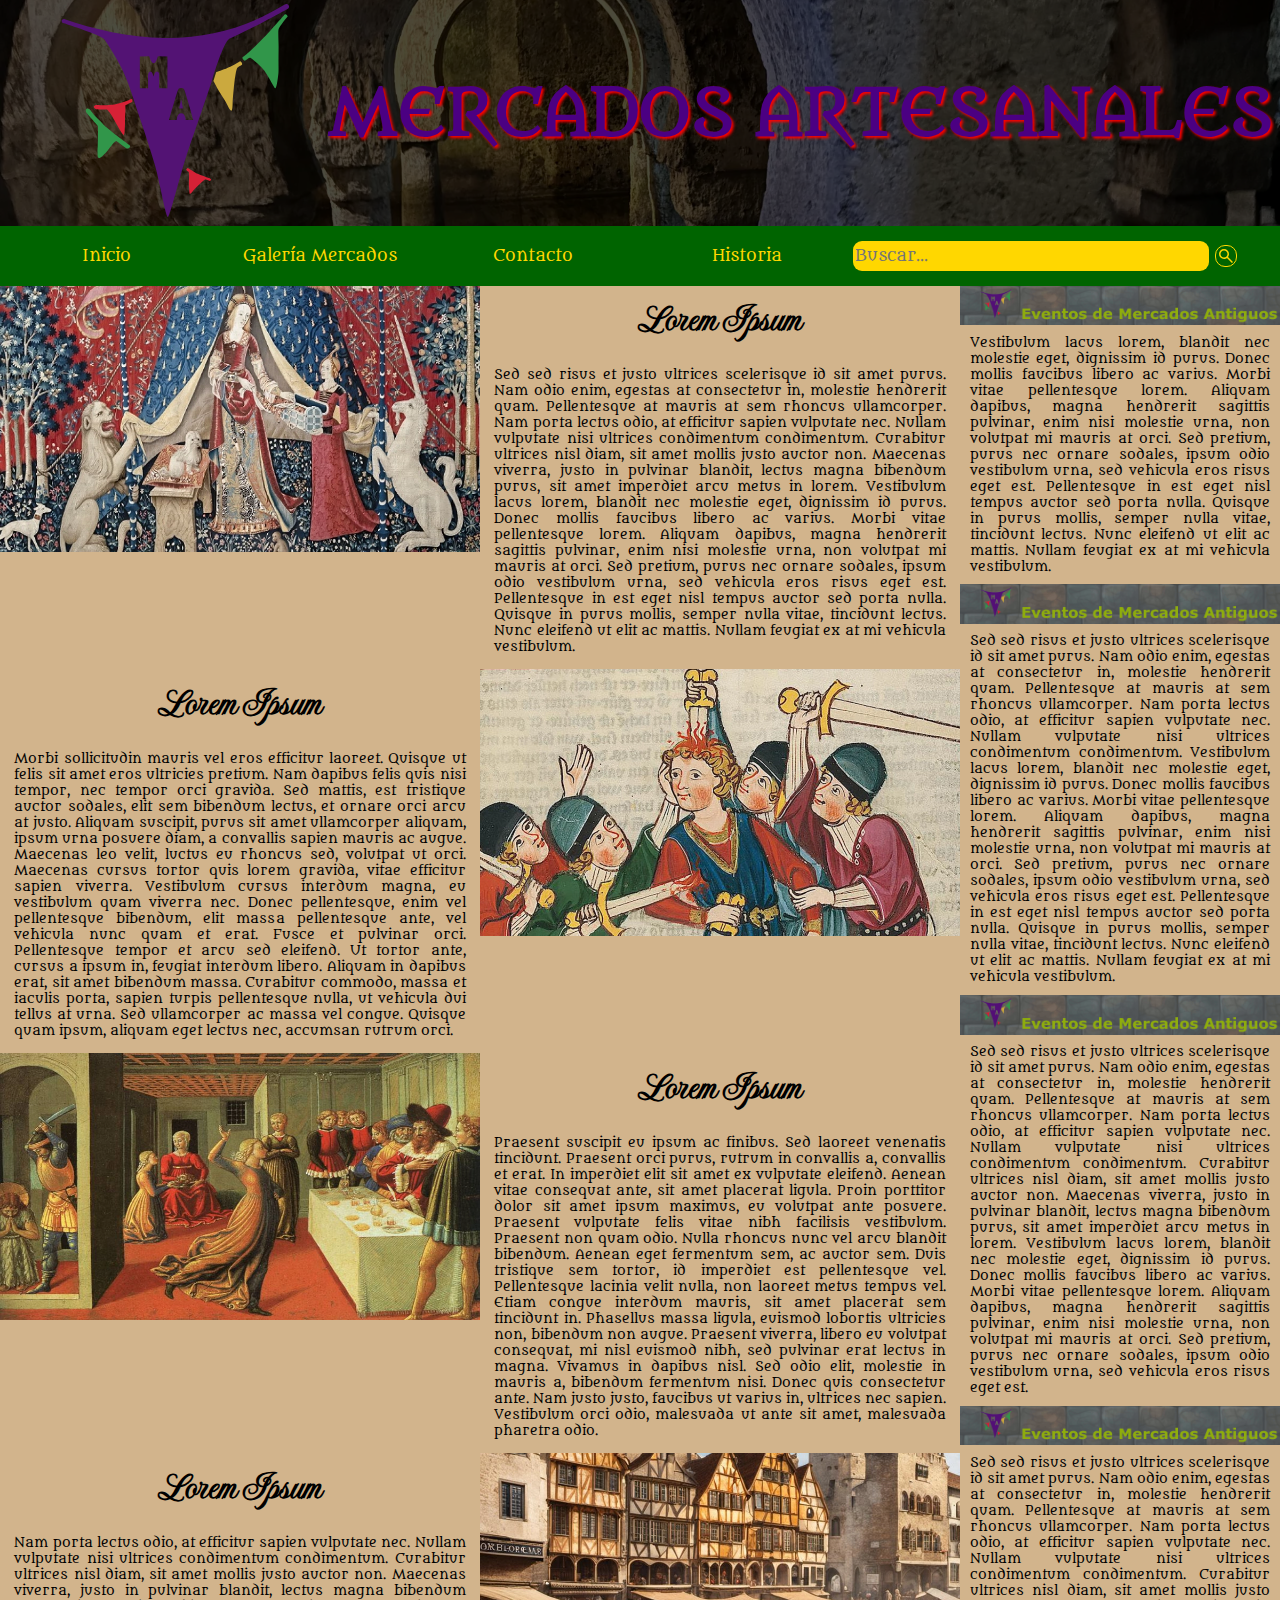
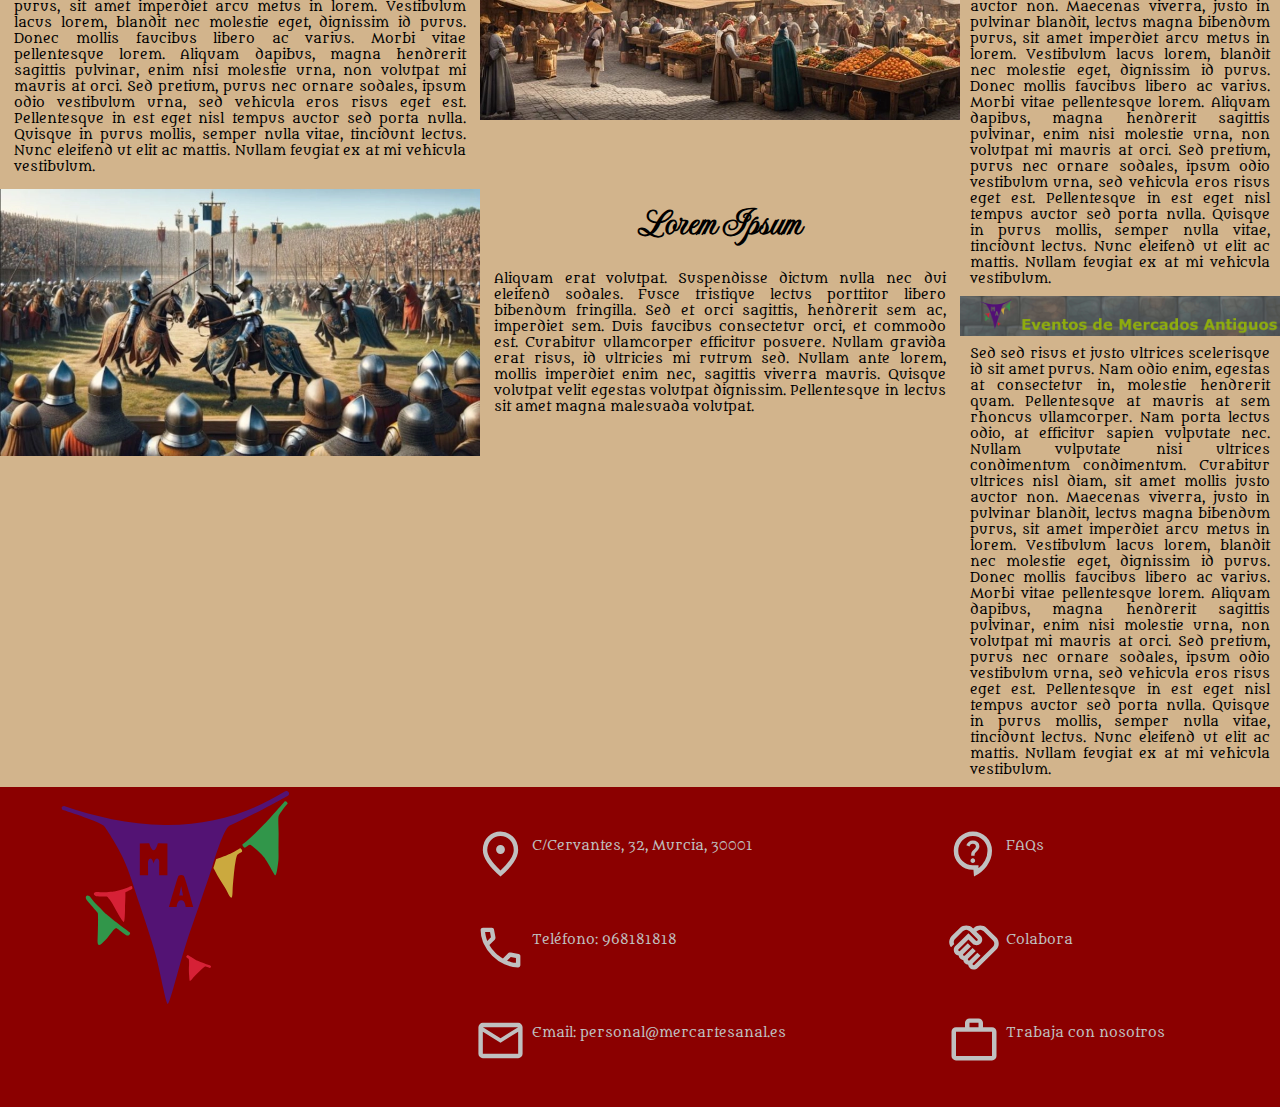
<file: index.html>
<!DOCTYPE html>
<html lang="es">
<head>
    <meta charset="UTF-8">
    <title>Mercados Artesanales</title>
    <!-- Se relacionan los archivos necesarios para el framework, para el estilo general de la página y las dos fuentes externas que se usarán. -->
    <link rel="stylesheet" href="estilo/framework.css">
    <link rel="stylesheet" href="estilo/custom.css">
<link href="https://fonts.googleapis.com/css2?family=MedievalSharp&family=Metamorphous&family=Trocchi&display=swap" rel="stylesheet">
<link href="https://fonts.googleapis.com/css2?family=Imperial+Script&family=MedievalSharp&family=Metamorphous&family=Trocchi&family=UnifrakturMaguntia&display=swap" rel="stylesheet">

</head>
<body>
    <div class="wrapper"> 
    <!-- Header. Común para todas las páginas. Contiene el logo de la empresa y un título. -->
        <header class="row">
            <div class="col-12 fondoHeader contFlex contAlinCentro">
                <img class="col-3" src="imagenes/mercadosvg1.svg" alt="logo-mercado">
                <h1 class="col-9 titulo">MERCADOS ARTESANALES</h1>
            </div>
        </header>
    <!-- Nav. Común para todas las páginas. Tiene los input que nos llevan a las demás secciones. Además tiene un búscador para poder añadir la funcionalidad en el futuro. -->
        <nav class="row">
            <form action="index.html">
                <input class="col-2 botonNav" type="submit" value="Inicio">
            </form>
            <form action="mercados.html">
                <input class="col-2 botonNav" type="submit" value="Galería Mercados">
            </form>
            <form action="contacto.html">
                <input class="col-2 botonNav" type="submit" value="Contacto">
            </form>
            <form action="historia.html">
                <input class="col-2 botonNav" type="submit" value="Historia">
            </form>
            <div class="col-4 botonNav">
                <form class="altura100" action="" method="GET">
                    <div class="col-10 contFlex contAlinCentro altura100">
                        <input class="col-12 botonNav inpText" type="text" name="busqueda" placeholder="Buscar..." >
                    </div>
                    <button class="col-2 botonNav contFlex contAlinCentro" type="submit"><img class="btnBus" src="imagenes/search_16dp_FFD700_FILL0_wght400_GRAD0_opsz20.svg" alt="logo_lupa"></button>
                </form>
            </div>
        </nav>
     <!-- Main. Es un row en el que introduciremos el contenido principal de la web. Tiene una parte section que será el contenido más centrado y otra parte aside para contenido en el lateral-->
        <main class="row">
            <section class="col-9">
    <!-- Los elementos article contienen a su vez los elementos visibles de la web, sirven para agruparlos y diferenciarlos de los demás según el contenido.--> 
                <article class="row">
                    <img class="col-6" src="imagenes/principal/arte-medieval-wide_webp.webp" alt="img_mitologia">
                    <div class="col-6">
                        <p class="subtitulo">Lorem Ipsum</p>
                        <p>Sed sed risus et justo ultrices scelerisque id sit amet purus. Nam odio enim, egestas at consectetur in, molestie hendrerit quam. Pellentesque at mauris at sem rhoncus ullamcorper. Nam porta lectus odio, at efficitur sapien vulputate nec. Nullam vulputate nisi ultrices condimentum condimentum. Curabitur ultrices nisl diam, sit amet mollis justo auctor non. Maecenas viverra, justo in pulvinar blandit, lectus magna bibendum purus, sit amet imperdiet arcu metus in lorem. Vestibulum lacus lorem, blandit nec molestie eget, dignissim id purus. Donec mollis faucibus libero ac varius. Morbi vitae pellentesque lorem. Aliquam dapibus, magna hendrerit sagittis pulvinar, enim nisi molestie urna, non volutpat mi mauris at orci. Sed pretium, purus nec ornare sodales, ipsum odio vestibulum urna, sed vehicula eros risus eget est. Pellentesque in est eget nisl tempus auctor sed porta nulla. Quisque in purus mollis, semper nulla vitae, tincidunt lectus. Nunc eleifend ut elit ac mattis. Nullam feugiat ex at mi vehicula vestibulum.</p>
                    </div>
                </article>
                <article class="row">
                    <div class="col-6">
                        <p class="subtitulo">Lorem Ipsum</p>
                        <p>Morbi sollicitudin mauris vel eros efficitur laoreet. Quisque ut felis sit amet eros ultricies pretium. Nam dapibus felis quis nisi tempor, nec tempor orci gravida. Sed mattis, est tristique auctor sodales, elit sem bibendum lectus, et ornare orci arcu at justo. Aliquam suscipit, purus sit amet ullamcorper aliquam, ipsum urna posuere diam, a convallis sapien mauris ac augue. Maecenas leo velit, luctus eu rhoncus sed, volutpat ut orci. Maecenas cursus tortor quis lorem gravida, vitae efficitur sapien viverra. Vestibulum cursus interdum magna, eu vestibulum quam viverra nec. Donec pellentesque, enim vel pellentesque bibendum, elit massa pellentesque ante, vel vehicula nunc quam et erat. Fusce et pulvinar orci. Pellentesque tempor et arcu sed eleifend. Ut tortor ante, cursus a ipsum in, feugiat interdum libero. Aliquam in dapibus erat, sit amet bibendum massa. Curabitur commodo, massa et iaculis porta, sapien turpis pellentesque nulla, ut vehicula dui tellus at urna. Sed ullamcorper ac massa vel congue. Quisque quam ipsum, aliquam eget lectus nec, accumsan rutrum orci.</p>
                    </div>
                    <img src="imagenes/principal/cnne-1513840-arte-medieval.webp" alt="img_traicion" class="col-6">
                </article>
                <article class="row">
                    <img class="col-6" src="imagenes/principal/estudios medievales.webp" alt="img_medievo">
                    <div class="col-6">
                        <p class="subtitulo">Lorem Ipsum</p>
                        <p>Praesent suscipit eu ipsum ac finibus. Sed laoreet venenatis tincidunt. Praesent orci purus, rutrum in convallis a, convallis et erat. In imperdiet elit sit amet ex vulputate eleifend. Aenean vitae consequat ante, sit amet placerat ligula. Proin porttitor dolor sit amet ipsum maximus, eu volutpat ante posuere. Praesent vulputate felis vitae nibh facilisis vestibulum. Praesent non quam odio. Nulla rhoncus nunc vel arcu blandit bibendum. Aenean eget fermentum sem, ac auctor sem. Duis tristique sem tortor, id imperdiet est pellentesque vel. Pellentesque lacinia velit nulla, non laoreet metus tempus vel. Etiam congue interdum mauris, sit amet placerat sem tincidunt in.

                        Phasellus massa ligula, euismod lobortis ultricies non, bibendum non augue. Praesent viverra, libero eu volutpat consequat, mi nisl euismod nibh, sed pulvinar erat lectus in magna. Vivamus in dapibus nisl. Sed odio elit, molestie in mauris a, bibendum fermentum nisi. Donec quis consectetur ante. Nam justo justo, faucibus ut varius in, ultrices nec sapien. Vestibulum orci odio, malesuada ut ante sit amet, malesuada pharetra odio.</p>
                    </div>
                </article>
                <article class="row">
                    <div class="col-6">
                        <p class="subtitulo">Lorem Ipsum</p>
                        <p> Nam porta lectus odio, at efficitur sapien vulputate nec. Nullam vulputate nisi ultrices condimentum condimentum. Curabitur ultrices nisl diam, sit amet mollis justo auctor non. Maecenas viverra, justo in pulvinar blandit, lectus magna bibendum purus, sit amet imperdiet arcu metus in lorem. Vestibulum lacus lorem, blandit nec molestie eget, dignissim id purus. Donec mollis faucibus libero ac varius. Morbi vitae pellentesque lorem. Aliquam dapibus, magna hendrerit sagittis pulvinar, enim nisi molestie urna, non volutpat mi mauris at orci. Sed pretium, purus nec ornare sodales, ipsum odio vestibulum urna, sed vehicula eros risus eget est. Pellentesque in est eget nisl tempus auctor sed porta nulla. Quisque in purus mollis, semper nulla vitae, tincidunt lectus. Nunc eleifend ut elit ac mattis. Nullam feugiat ex at mi vehicula vestibulum.</p>
                    </div>
                    <img src="imagenes/principal/medieval-market-squares.webp" alt="img_mercado1" class="col-6">
                </article>
                <article class="row">
                    <img class="col-6" src="imagenes/principal/torneos-medievales-1-768x434.webp" alt="img_justa">
                    <div class="col-6">
                        <p class="subtitulo">Lorem Ipsum</p>
                        <p>Aliquam erat volutpat. Suspendisse dictum nulla nec dui eleifend sodales. Fusce tristique lectus porttitor libero bibendum fringilla. Sed et orci sagittis, hendrerit sem ac, imperdiet sem. Duis faucibus consectetur orci, et commodo est. Curabitur ullamcorper efficitur posuere. Nullam gravida erat risus, id ultricies mi rutrum sed. Nullam ante lorem, mollis imperdiet enim nec, sagittis viverra mauris. Quisque volutpat velit egestas volutpat dignissim. Pellentesque in lectus sit amet magna malesuada volutpat.
                        </p>
                    </div>
                </article>
                

            </section>
    <!-- Aside es el contenido lateral, donde junto al contenido extra colocaremos publicidad. -->
            <aside class="col-3 ">
                <div class="row">
                    <img src="imagenes/banner.gif" alt="banner_publi" class="col-12">
                </div>
                <div class="row">
                    <p> Vestibulum lacus lorem, blandit nec molestie eget, dignissim id purus. Donec mollis faucibus libero ac varius. Morbi vitae pellentesque lorem. Aliquam dapibus, magna hendrerit sagittis pulvinar, enim nisi molestie urna, non volutpat mi mauris at orci. Sed pretium, purus nec ornare sodales, ipsum odio vestibulum urna, sed vehicula eros risus eget est. Pellentesque in est eget nisl tempus auctor sed porta nulla. Quisque in purus mollis, semper nulla vitae, tincidunt lectus. Nunc eleifend ut elit ac mattis. Nullam feugiat ex at mi vehicula vestibulum.</p>
                </div>
                
                <div class="row">
                    <img src="imagenes/banner.gif" alt="banner_publi" class="col-12">
                </div>
                <div class="row">
                    <p>Sed sed risus et justo ultrices scelerisque id sit amet purus. Nam odio enim, egestas at consectetur in, molestie hendrerit quam. Pellentesque at mauris at sem rhoncus ullamcorper. Nam porta lectus odio, at efficitur sapien vulputate nec. Nullam vulputate nisi ultrices condimentum condimentum.  Vestibulum lacus lorem, blandit nec molestie eget, dignissim id purus. Donec mollis faucibus libero ac varius. Morbi vitae pellentesque lorem. Aliquam dapibus, magna hendrerit sagittis pulvinar, enim nisi molestie urna, non volutpat mi mauris at orci. Sed pretium, purus nec ornare sodales, ipsum odio vestibulum urna, sed vehicula eros risus eget est. Pellentesque in est eget nisl tempus auctor sed porta nulla. Quisque in purus mollis, semper nulla vitae, tincidunt lectus. Nunc eleifend ut elit ac mattis. Nullam feugiat ex at mi vehicula vestibulum.</p>
                </div>
                <div class="row">
                    <img src="imagenes/banner.gif" alt="banner_publi" class="col-12">
                </div>
                <div class="row">
                    <p>Sed sed risus et justo ultrices scelerisque id sit amet purus. Nam odio enim, egestas at consectetur in, molestie hendrerit quam. Pellentesque at mauris at sem rhoncus ullamcorper. Nam porta lectus odio, at efficitur sapien vulputate nec. Nullam vulputate nisi ultrices condimentum condimentum. Curabitur ultrices nisl diam, sit amet mollis justo auctor non. Maecenas viverra, justo in pulvinar blandit, lectus magna bibendum purus, sit amet imperdiet arcu metus in lorem. Vestibulum lacus lorem, blandit nec molestie eget, dignissim id purus. Donec mollis faucibus libero ac varius. Morbi vitae pellentesque lorem. Aliquam dapibus, magna hendrerit sagittis pulvinar, enim nisi molestie urna, non volutpat mi mauris at orci. Sed pretium, purus nec ornare sodales, ipsum odio vestibulum urna, sed vehicula eros risus eget est.</p>
                </div>
                <div class="row">
                    <img src="imagenes/banner.gif" alt="banner_publi" class="col-12">
                </div>
                <div class="row">
                    <p>Sed sed risus et justo ultrices scelerisque id sit amet purus. Nam odio enim, egestas at consectetur in, molestie hendrerit quam. Pellentesque at mauris at sem rhoncus ullamcorper. Nam porta lectus odio, at efficitur sapien vulputate nec. Nullam vulputate nisi ultrices condimentum condimentum. Curabitur ultrices nisl diam, sit amet mollis justo auctor non. Maecenas viverra, justo in pulvinar blandit, lectus magna bibendum purus, sit amet imperdiet arcu metus in lorem. Vestibulum lacus lorem, blandit nec molestie eget, dignissim id purus. Donec mollis faucibus libero ac varius. Morbi vitae pellentesque lorem. Aliquam dapibus, magna hendrerit sagittis pulvinar, enim nisi molestie urna, non volutpat mi mauris at orci. Sed pretium, purus nec ornare sodales, ipsum odio vestibulum urna, sed vehicula eros risus eget est. Pellentesque in est eget nisl tempus auctor sed porta nulla. Quisque in purus mollis, semper nulla vitae, tincidunt lectus. Nunc eleifend ut elit ac mattis. Nullam feugiat ex at mi vehicula vestibulum.</p>
                </div>
                <div class="row">
                    <img src="imagenes/banner.gif" alt="banner_publi" class="col-12">
                </div>
                <div class="row">
                    <p>Sed sed risus et justo ultrices scelerisque id sit amet purus. Nam odio enim, egestas at consectetur in, molestie hendrerit quam. Pellentesque at mauris at sem rhoncus ullamcorper. Nam porta lectus odio, at efficitur sapien vulputate nec. Nullam vulputate nisi ultrices condimentum condimentum. Curabitur ultrices nisl diam, sit amet mollis justo auctor non. Maecenas viverra, justo in pulvinar blandit, lectus magna bibendum purus, sit amet imperdiet arcu metus in lorem. Vestibulum lacus lorem, blandit nec molestie eget, dignissim id purus. Donec mollis faucibus libero ac varius. Morbi vitae pellentesque lorem. Aliquam dapibus, magna hendrerit sagittis pulvinar, enim nisi molestie urna, non volutpat mi mauris at orci. Sed pretium, purus nec ornare sodales, ipsum odio vestibulum urna, sed vehicula eros risus eget est. Pellentesque in est eget nisl tempus auctor sed porta nulla. Quisque in purus mollis, semper nulla vitae, tincidunt lectus. Nunc eleifend ut elit ac mattis. Nullam feugiat ex at mi vehicula vestibulum.</p>
                </div>
                
            </aside>

            
        </main>
    <!-- El footer dispone del logo de la empresa, su nombre, así como de información de la empresa y algunos enlaces de interés -->
        <footer class="row">
            <!-- Utilizamos espacios en blanco para colocar debidamente ciertos elementos-->
            <div class="col-3 altura100">
                    <img src="imagenes/mercadosvg1.svg" alt="logo-mercado" class="col-12">
            </div>
            <div class="col-3 contFlex FlexCol altura100 justEven margIz12">
                <div class="col-12">
                    <img src="imagenes/footer/direccion.svg" alt="logo_dir" class="col-2">
                    <p class="col-10">C/Cervantes, 32, Murcia, 30001</p>
                </div>
                <div class="col-12">
                    <img src="imagenes/footer/tel.svg" alt="logo_tel" class="col-2">
                    <p class="col-10">Teléfono: 968181818</p>
                </div>
                <div class="col-12">
                    <img src="imagenes/footer/mail.svg" alt="logo_mail" class="col-2">
                    <p class="col-10">Email: personal@mercartesanal.es </p>
                </div>
               
            </div>
            <div class="col-3 contFlex FlexCol altura100 justEven margIz12">
                <div class="col-12">
                    <img src="imagenes/footer/faqs.svg" alt="logo_faqs" class="col-2">
                    <a class="col-10" href="">
                        <p>FAQs</p>
                    </a>
                </div>
                <div class="col-12">
                    <img src="imagenes/footer/colab.svg" alt="logo_colab" class="col-2">
                    <a class="col-10" href="">
                        <p>Colabora</p>
                    </a>
                </div>
                <div class="col-12">
                    <img src="imagenes/footer/trab.svg" alt="logo_trab" class="col-2">
                    <a class="col-10" href="">
                        <p>Trabaja con nosotros</p>
                    </a>
                </div>
                
            </div>
            
        </footer>
        

        
    </div>
</body>
</html>
</file>
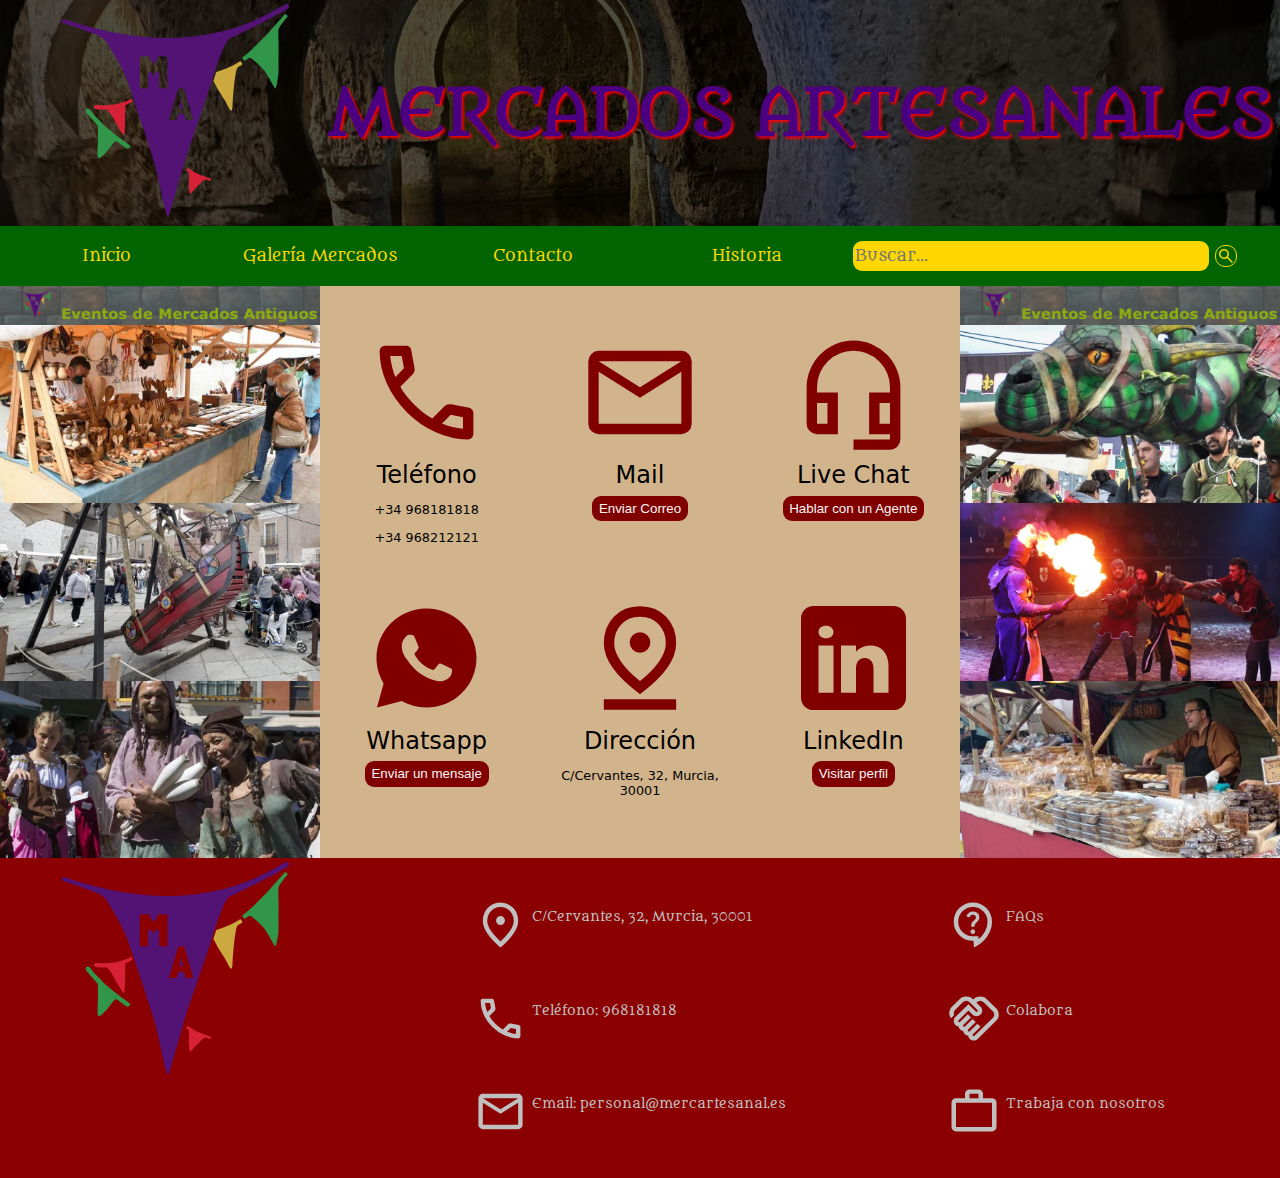
<file: contacto.html>
<!DOCTYPE html>
<html lang="es">
<head>
    <meta charset="UTF-8">
    <title>Mercados Artesanales</title>
    <link rel="stylesheet" href="estilo/framework.css">
    <link rel="stylesheet" href="estilo/custom.css">
    <link href="https://fonts.googleapis.com/css2?family=MedievalSharp&family=Metamorphous&family=Trocchi&display=swap" rel="stylesheet">
<link href="https://fonts.googleapis.com/css2?family=Imperial+Script&family=MedievalSharp&family=Metamorphous&family=Trocchi&family=UnifrakturMaguntia&display=swap" rel="stylesheet">
</head>
<body>
    <div class="wrapper">
        <!-- Header. Común para todas las páginas. Contiene el logo de la empresa y un título. -->
        <header class="row">
            <div class="col-12 fondoHeader contFlex contAlinCentro">
                <img class="col-3" src="imagenes/mercadosvg1.svg" alt="logo-mercado">
                <h1 class="col-9 titulo">MERCADOS ARTESANALES</h1>
            </div>
        </header>
        <!-- Nav. Común para todas las páginas. Tiene los input que nos llevan a las demás secciones. Además tiene un búscador para poder añadir la funcionalidad en el futuro. -->
        <nav class="row">
            <form action="index.html">
                <input class="col-2 botonNav" type="submit" value="Inicio">
            </form>
            <form action="mercados.html">
                <input class="col-2 botonNav" type="submit" value="Galería Mercados">
            </form>
            <form action="contacto.html">
                <input class="col-2 botonNav" type="submit" value="Contacto">
            </form>
            <form action="historia.html">
                <input class="col-2 botonNav" type="submit" value="Historia">
            </form>
            <div class="col-4 botonNav">
                <form class="altura100" action="" method="GET">
                    <div class="col-10 contFlex contAlinCentro altura100">
                        <input class="col-12 botonNav inpText" type="text" name="busqueda" placeholder="Buscar..." >
                    </div>
                    <button class="col-2 botonNav contFlex contAlinCentro" type="submit"><img class="btnBus" src="imagenes/search_16dp_FFD700_FILL0_wght400_GRAD0_opsz20.svg" alt="logo_lupa"></button>
                </form>
            </div>
        </nav>
        <!-- Main. Es un row en el que introduciremos el contenido principal de la web. Tiene una parte section que será el contenido más centrado y dos aside para los contenidos de los laterales -->
        <main class="row">
        <!-- Aside es el contenido lateral, donde junto al contenido extra colocaremos publicidad. -->
            <aside class="col-3">
                <img src="imagenes/banner.gif" alt="banner_publi" class="col-12">
                <div class="row">
                    <img src="imagenes/imagenesAside/artesano.webp" alt="img_artesano" class="col-12">
                </div>
                <div class="row">
                    <img src="imagenes/imagenesAside/barco.webp" alt="img_barco" class="col-12">
                </div>
                <div class="row">
                    <img src="imagenes/imagenesAside/bufones.webp" alt="img_malabaristas" class="col-12">
                </div>
            </aside>
            <section class="col-6">
                
        <!-- Los elementos article contienen a su vez los elementos visibles de la web, sirven para agruparlos y diferenciarlos de los demás según el contenido.--> 
                <article class="row padVer7">
                    <div class="col-4 contFlex  FlexCol contAlinCentro ">
                        <img class="col-7" src="imagenes/contacto/tel.svg"  alt="img_tel">
                        <p class="col-12 tituloContacto">Teléfono</p>
                        <p class="col-12 textoAlin textoContacto">+34 968181818</p>
                        <p class="col-12 textoAlin textoContacto">+34 968212121</p>
                    </div>
                    <div class="col-4 contFlex  FlexCol contAlinCentro ">
                        <img class="col-7" src="imagenes/contacto/mail.svg"  alt="img_mail">
                        <p class="col-12 tituloContacto">Mail</p>
                       
                        <form action="" >
                            <button type="submit"  class="col-12 btnContacto">Enviar Correo</button>
                            </form>
                    </div>
                    <div class="col-4 contFlex  FlexCol contAlinCentro">
                        <img class="col-7" src="imagenes/contacto/livechat.svg"  alt="img_chat">
                        <p class="col-12 tituloContacto">Live Chat</p>
                        <form action="" >
                            <button type="submit"  class="col-12 btnContacto">Hablar con un Agente</button>
                        </form>
                    </div>
                </article>
                <article class="row padVer7">
                    <div class="col-4 contFlex  FlexCol contAlinCentro ">
                        <img class="col-7" src="imagenes/contacto/whatsapp.svg"  alt="img_whatsapp">
                        <p class="col-12 tituloContacto">Whatsapp</p>
                        <form action="" >
                            <button type="submit"  class="col-12 btnContacto">Enviar un mensaje</button>
                        </form>
                    </div>
                    <div class="col-4 contFlex  FlexCol contAlinCentro">
                        <img class="col-7" src="imagenes/contacto/direccion.svg"  alt="img_direccion">
                        <p class="col-12 tituloContacto">Dirección</p>
                        <p class="col-12 textoAlin textoContacto">C/Cervantes, 32, Murcia, 30001</p>
                    </div>
                    <div class="col-4 contFlex  FlexCol contAlinCentro ">
                        <img class="col-7" src="imagenes/contacto/linkedin.svg"  alt="img_linkedin">
                        <p class="col-12 tituloContacto">LinkedIn</p>
                        <form action="" >
                            <button type="submit"  class="col-12 btnContacto">Visitar perfil</button>
                        </form>
                        
                    </div>
            </section>
            

            <aside class="col-3">
                <img src="imagenes/banner.gif" alt="banner_publi" class="col-12">
                <div class="row">
                    <img src="imagenes/imagenesAside/dragon.webp" alt="img_dragon" class="col-12">
                </div>
                <div class="row">
                    <img src="imagenes/imagenesAside/fuego.webp" alt="img_fuego" class="col-12">
                </div>
                <div class="row">
                    <img src="imagenes/imagenesAside/vendedor.webp" alt="img_vendedor" class="col-12">
                </div>
            </aside>
        </main>
        <!-- El footer dispone del logo de la empresa, su nombre, así como de información de la empresa y algunos enlaces de interés -->
        <footer class="row">
            <!-- Utilizamos espacios en blanco para colocar debidamente ciertos elementos-->
            <div class="col-3 altura100">
                    <img src="imagenes/mercadosvg1.svg" alt="logo-mercado" class="col-12">
            </div>
            <div class="col-3 contFlex FlexCol altura100 justEven margIz12">
                <div class="col-12">
                    <img src="imagenes/footer/direccion.svg" alt="logo_dir" class="col-2">
                    <p class="col-10">C/Cervantes, 32, Murcia, 30001</p>
                </div>
                <div class="col-12">
                    <img src="imagenes/footer/tel.svg" alt="logo_tel" class="col-2">
                    <p class="col-10">Teléfono: 968181818</p>
                </div>
                <div class="col-12">
                    <img src="imagenes/footer/mail.svg" alt="logo_mail" class="col-2">
                    <p class="col-10">Email: personal@mercartesanal.es </p>
                </div>
               
            </div>
            <div class="col-3 contFlex FlexCol altura100 justEven margIz12">
                <div class="col-12">
                    <img src="imagenes/footer/faqs.svg" alt="logo_faqs" class="col-2">
                    <a class="col-10" href="">
                        <p>FAQs</p>
                    </a>
                </div>
                <div class="col-12">
                    <img src="imagenes/footer/colab.svg" alt="logo_colab" class="col-2">
                    <a class="col-10" href="">
                        <p>Colabora</p>
                    </a>
                </div>
                <div class="col-12">
                    <img src="imagenes/footer/trab.svg" alt="logo_trab" class="col-2">
                    <a class="col-10" href="">
                        <p>Trabaja con nosotros</p>
                    </a>
                </div>
                
            </div>
            
        </footer>

        
    </div>
</body>
</html>
</file>
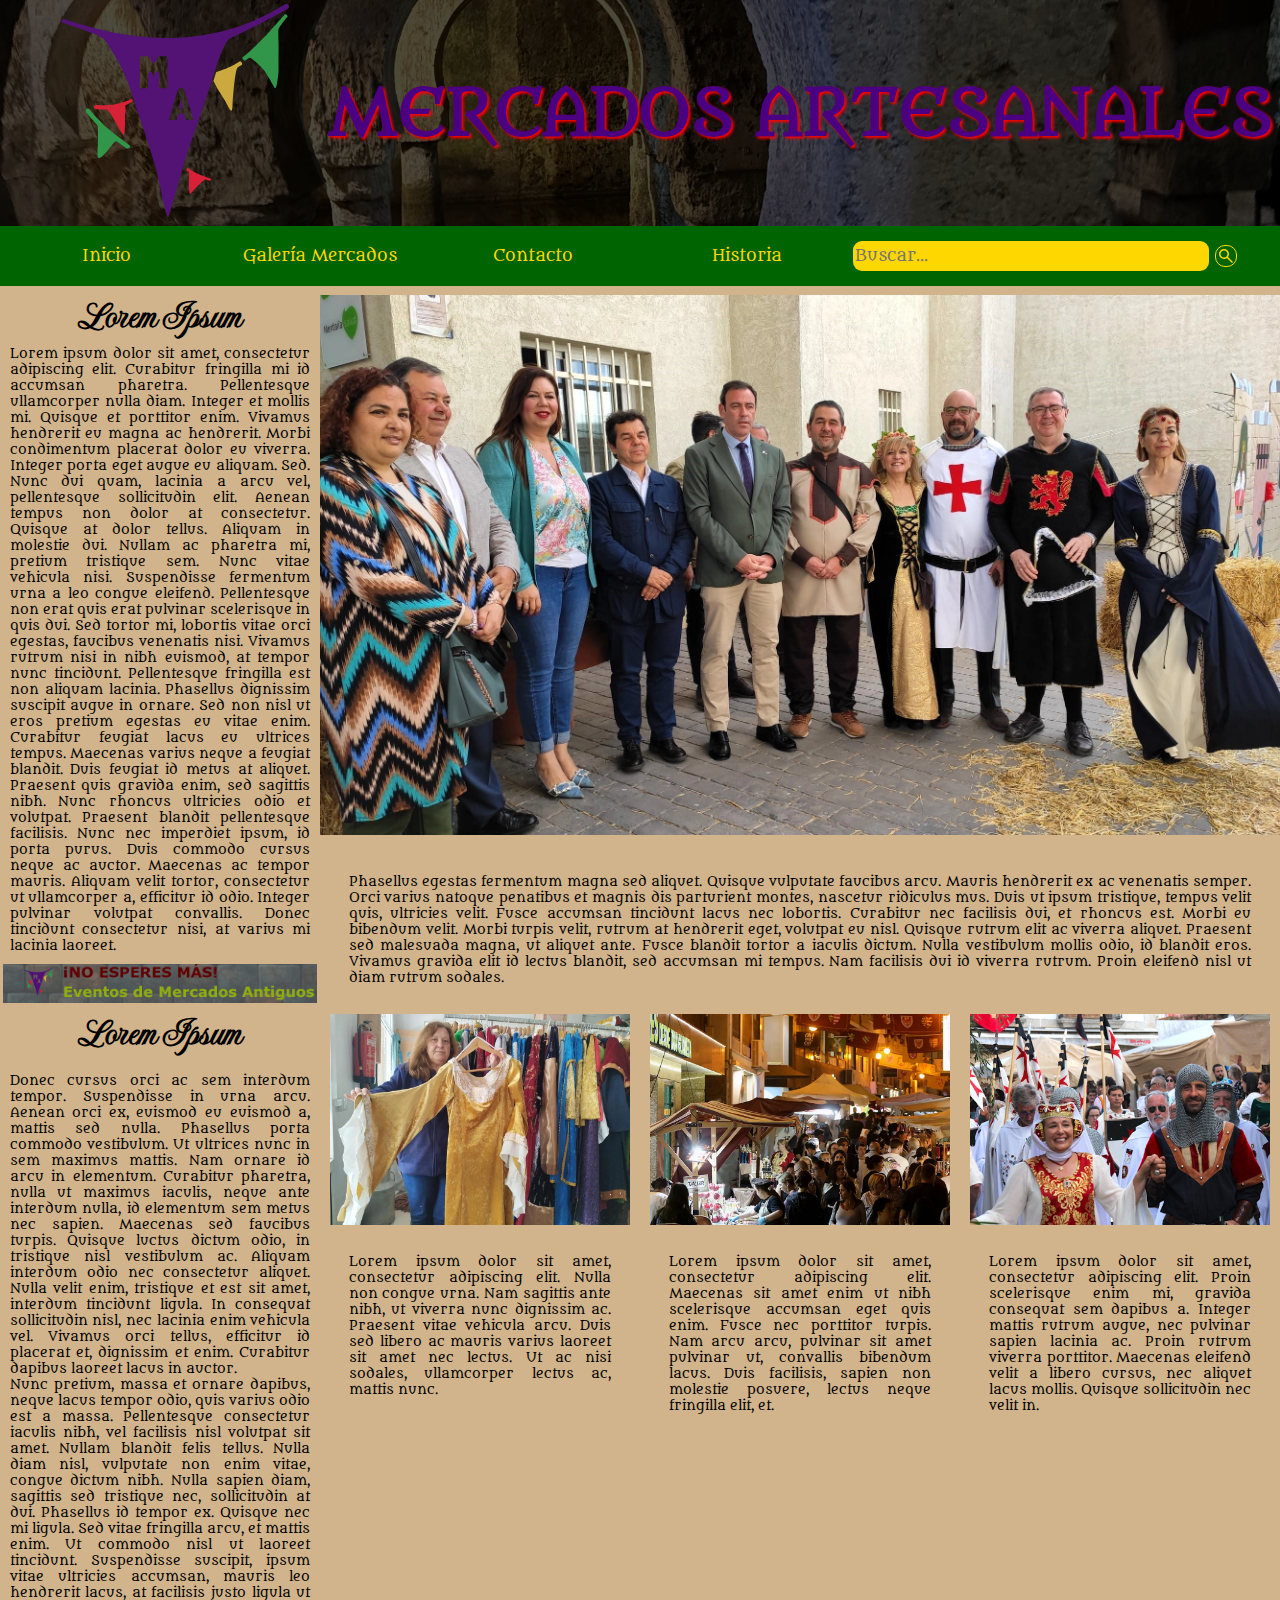
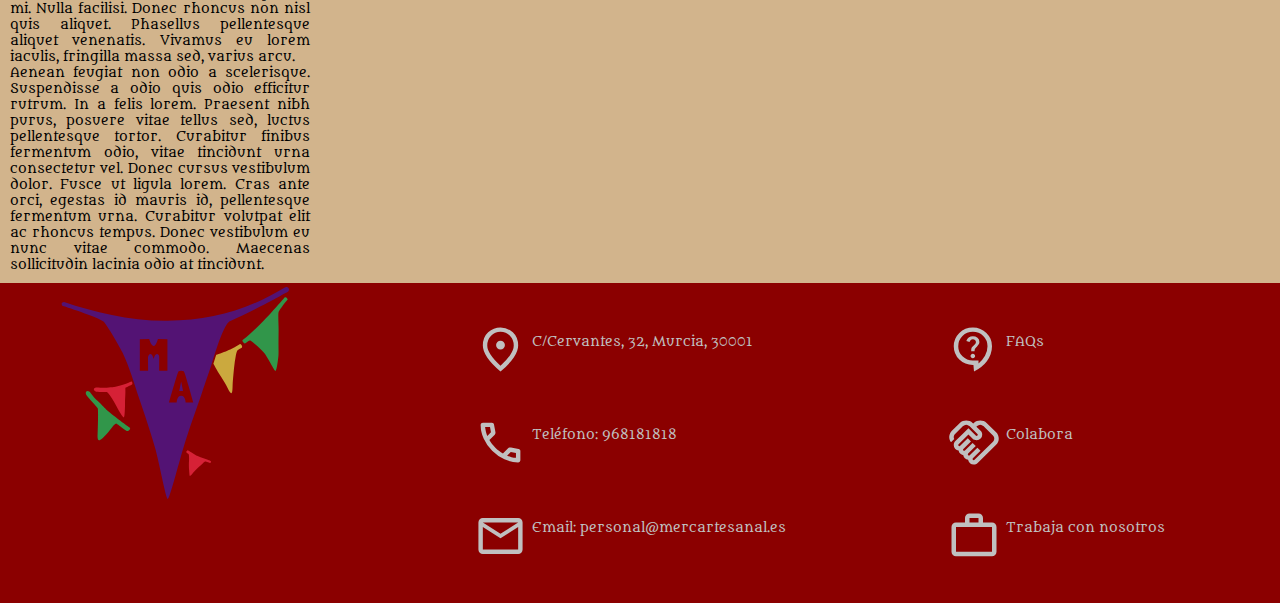
<file: historia.html>
<!DOCTYPE html>
<html lang="es">
<head>
    <meta charset="UTF-8">
    <title>Mercados Artesanales</title>
    <link rel="stylesheet" href="estilo/framework.css">
    <link rel="stylesheet" href="estilo/custom.css">
    <link href="https://fonts.googleapis.com/css2?family=MedievalSharp&family=Metamorphous&family=Trocchi&display=swap" rel="stylesheet">
<link href="https://fonts.googleapis.com/css2?family=Imperial+Script&family=MedievalSharp&family=Metamorphous&family=Trocchi&family=UnifrakturMaguntia&display=swap" rel="stylesheet">
</head>
<body>
    <div class="wrapper">
        <!-- Header. Común para todas las páginas. Contiene el logo de la empresa y un título. -->
        <header class="row">
            <div class="col-12 fondoHeader contFlex contAlinCentro">
                <img class="col-3" src="imagenes/mercadosvg1.svg" alt="logo-mercado">
                <h1 class="col-9 titulo">MERCADOS ARTESANALES</h1>
            </div>
        </header>
        <!-- Nav. Común para todas las páginas. Tiene los input que nos llevan a las demás secciones. Además tiene un búscador para poder añadir la funcionalidad en el futuro. -->
        <nav class="row">
            <form action="index.html">
                <input class="col-2 botonNav" type="submit" value="Inicio">
            </form>
            <form action="mercados.html">
                <input class="col-2 botonNav" type="submit" value="Galería Mercados">
            </form>
            <form action="contacto.html">
                <input class="col-2 botonNav" type="submit" value="Contacto">
            </form>
            <form action="historia.html">
                <input class="col-2 botonNav" type="submit" value="Historia">
            </form>
            <div class="col-4 botonNav">
                <form class="altura100" action="" method="GET">
                    <div class="col-10 contFlex contAlinCentro altura100">
                        <input class="col-12 botonNav inpText" type="text" name="busqueda" placeholder="Buscar..." >
                    </div>
                    <button class="col-2 botonNav contFlex contAlinCentro" type="submit"><img class="btnBus" src="imagenes/search_16dp_FFD700_FILL0_wght400_GRAD0_opsz20.svg" alt="logo_lupa"></button>
                </form>
            </div>
        </nav>
        <!-- Main. Es un row en el que introduciremos el contenido principal de la web. Tiene una parte section que será el contenido más centrado y otra parte aside para contenido en el lateral -->
        <main class="row">
        <!-- Aside es el contenido lateral, donde junto al contenido extra colocaremos publicidad. -->
            <aside class="col-3">
                <p class="subtitulo col-12">Lorem Ipsum</p>
                <p>
                Lorem ipsum dolor sit amet, consectetur adipiscing elit. Curabitur fringilla mi id accumsan pharetra. Pellentesque ullamcorper nulla diam. Integer et mollis mi. Quisque et porttitor enim. Vivamus hendrerit eu magna ac hendrerit. Morbi condimentum placerat dolor eu viverra. Integer porta eget augue eu aliquam. Sed.
                Nunc dui quam, lacinia a arcu vel, pellentesque sollicitudin elit. Aenean tempus non dolor at consectetur. Quisque at dolor tellus. Aliquam in molestie dui. Nullam ac pharetra mi, pretium tristique sem. Nunc vitae vehicula nisi. Suspendisse fermentum urna a leo congue eleifend. Pellentesque non erat quis erat pulvinar scelerisque in quis dui. Sed tortor mi, lobortis vitae orci egestas, faucibus venenatis nisi. Vivamus rutrum nisi in nibh euismod, at tempor nunc tincidunt. Pellentesque fringilla est non aliquam lacinia. Phasellus dignissim suscipit augue in ornare. Sed non nisl ut eros pretium egestas eu vitae enim. Curabitur feugiat lacus eu ultrices tempus. Maecenas varius neque a feugiat blandit.

                Duis feugiat id metus at aliquet. Praesent quis gravida enim, sed sagittis nibh. Nunc rhoncus ultricies odio et volutpat. Praesent blandit pellentesque facilisis. Nunc nec imperdiet ipsum, id porta purus. Duis commodo cursus neque ac auctor. Maecenas ac tempor mauris. Aliquam velit tortor, consectetur ut ullamcorper a, efficitur id odio. Integer pulvinar volutpat convallis. Donec tincidunt consectetur nisi, at varius mi lacinia laoreet.</p>
                <img class="col-12 padHor1" src="imagenes/banner.gif" alt="banner_publi">
                <p class="subtitulo col-12">Lorem Ipsum</p>
                <p class="col-12">Donec cursus orci ac sem interdum tempor. Suspendisse in urna arcu. Aenean orci ex, euismod eu euismod a, mattis sed nulla. Phasellus porta commodo vestibulum. Ut ultrices nunc in sem maximus mattis. Nam ornare id arcu in elementum. Curabitur pharetra, nulla ut maximus iaculis, neque ante interdum nulla, id elementum sem metus nec sapien. Maecenas sed faucibus turpis. Quisque luctus dictum odio, in tristique nisl vestibulum ac. Aliquam interdum odio nec consectetur aliquet. Nulla velit enim, tristique et est sit amet, interdum tincidunt ligula. In consequat sollicitudin nisl, nec lacinia enim vehicula vel. Vivamus orci tellus, efficitur id placerat et, dignissim et enim. Curabitur dapibus laoreet lacus in auctor.<br>
                Nunc pretium, massa et ornare dapibus, neque lacus tempor odio, quis varius odio est a massa. Pellentesque consectetur iaculis nibh, vel facilisis nisl volutpat sit amet. Nullam blandit felis tellus. Nulla diam nisl, vulputate non enim vitae, congue dictum nibh. Nulla sapien diam, sagittis sed tristique nec, sollicitudin at dui. Phasellus id tempor ex. Quisque nec mi ligula. Sed vitae fringilla arcu, et mattis enim. Ut commodo nisl ut laoreet tincidunt. Suspendisse suscipit, ipsum vitae ultricies accumsan, mauris leo hendrerit lacus, at facilisis justo ligula ut mi. Nulla facilisi. Donec rhoncus non nisl quis aliquet. Phasellus pellentesque aliquet venenatis. Vivamus eu lorem iaculis, fringilla massa sed, varius arcu.<br>
                Aenean feugiat non odio a scelerisque. Suspendisse a odio quis odio efficitur rutrum. In a felis lorem. Praesent nibh purus, posuere vitae tellus sed, luctus pellentesque tortor. Curabitur finibus fermentum odio, vitae tincidunt urna consectetur vel. Donec cursus vestibulum dolor. Fusce ut ligula lorem. Cras ante orci, egestas id mauris id, pellentesque fermentum urna. Curabitur volutpat elit ac rhoncus tempus. Donec vestibulum eu nunc vitae commodo. Maecenas sollicitudin lacinia odio at tincidunt. </p>
            </aside>

            <section class="col-9">
        <!-- Los elementos article contienen a su vez los elementos visibles de la web, sirven para agruparlos y diferenciarlos de los demás según el contenido.--> 
                <article class="row">
                    <img class="col-12 padVer1" src="imagenes/historia/Hermanamiento-La-Vina-Feria-Medieval-1.webp" alt="img_hermanamiento">
                    <div class="col-12">
                        <p>Phasellus egestas fermentum magna sed aliquet. Quisque vulputate faucibus arcu. Mauris hendrerit ex ac venenatis semper. Orci varius natoque penatibus et magnis dis parturient montes, nascetur ridiculus mus. Duis ut ipsum tristique, tempus velit quis, ultricies velit. Fusce accumsan tincidunt lacus nec lobortis. Curabitur nec facilisis dui, et rhoncus est. Morbi eu bibendum velit. Morbi turpis velit, rutrum at hendrerit eget, volutpat eu nisl. Quisque rutrum elit ac viverra aliquet. Praesent sed malesuada magna, ut aliquet ante. Fusce blandit tortor a iaculis dictum. Nulla vestibulum mollis odio, id blandit eros. Vivamus gravida elit id lectus blandit, sed accumsan mi tempus. Nam facilisis dui id viverra rutrum. Proin eleifend nisl ut diam rutrum sodales.</p>
                    </div>
                </article>
                <article class="row">
                    <img class="col-4 padHor1" src="imagenes/historia/creadora.webp" alt="img_creadora">
                    <img class="col-4 padHor1" src="imagenes/historia/mercado-medieval-elche-2023_98.webp" alt="img_mercado2">
                    <img class="col-4 padHor1" src="imagenes/historia/mercado-medieval-mondonedo-feria.webp" alt="img_feria">
                </article>
                <article class="row">
                    <p class="col-4">Lorem ipsum dolor sit amet, consectetur adipiscing elit. Nulla non congue urna. Nam sagittis ante nibh, ut viverra nunc dignissim ac. Praesent vitae vehicula arcu. Duis sed libero ac mauris varius laoreet sit amet nec lectus. Ut ac nisi sodales, ullamcorper lectus ac, mattis nunc.</p>
                    <p class="col-4">Lorem ipsum dolor sit amet, consectetur adipiscing elit. Maecenas sit amet enim ut nibh scelerisque accumsan eget quis enim. Fusce nec porttitor turpis. Nam arcu arcu, pulvinar sit amet pulvinar ut, convallis bibendum lacus. Duis facilisis, sapien non molestie posuere, lectus neque fringilla elit, et.</p>
                    <p class="col-4">Lorem ipsum dolor sit amet, consectetur adipiscing elit. Proin scelerisque enim mi, gravida consequat sem dapibus a. Integer mattis rutrum augue, nec pulvinar sapien lacinia ac. Proin rutrum viverra porttitor. Maecenas eleifend velit a libero cursus, nec aliquet lacus mollis. Quisque sollicitudin nec velit in.</p>
                </article>
            </section>
                
           
        </main>
        <!-- El footer dispone del logo de la empresa, su nombre, así como de información de la empresa y algunos enlaces de interés -->
        <footer class="row">
            <!-- Utilizamos espacios en blanco para colocar debidamente ciertos elementos-->
            <div class="col-3 altura100">
                    <img src="imagenes/mercadosvg1.svg" alt="logo-mercado" class="col-12">
            </div>
            <div class="col-3 contFlex FlexCol altura100 justEven margIz12">
                <div class="col-12">
                    <img src="imagenes/footer/direccion.svg" alt="logo_dir" class="col-2">
                    <p class="col-10">C/Cervantes, 32, Murcia, 30001</p>
                </div>
                <div class="col-12">
                    <img src="imagenes/footer/tel.svg" alt="logo_tel" class="col-2">
                    <p class="col-10">Teléfono: 968181818</p>
                </div>
                <div class="col-12">
                    <img src="imagenes/footer/mail.svg" alt="logo_mail" class="col-2">
                    <p class="col-10">Email: personal@mercartesanal.es </p>
                </div>
               
            </div>
            <div class="col-3 contFlex FlexCol altura100 justEven margIz12">
                <div class="col-12">
                    <img src="imagenes/footer/faqs.svg" alt="logo_faqs" class="col-2">
                    <a class="col-10" href="">
                        <p>FAQs</p>
                    </a>
                </div>
                <div class="col-12">
                    <img src="imagenes/footer/colab.svg" alt="logo_colab" class="col-2">
                    <a class="col-10" href="">
                        <p>Colabora</p>
                    </a>
                </div>
                <div class="col-12">
                    <img src="imagenes/footer/trab.svg" alt="logo_trab" class="col-2">
                    <a class="col-10" href="">
                        <p>Trabaja con nosotros</p>
                    </a>
                </div>
                
            </div>
            
        </footer>

        
    </div>
</body>
</html>
</file>
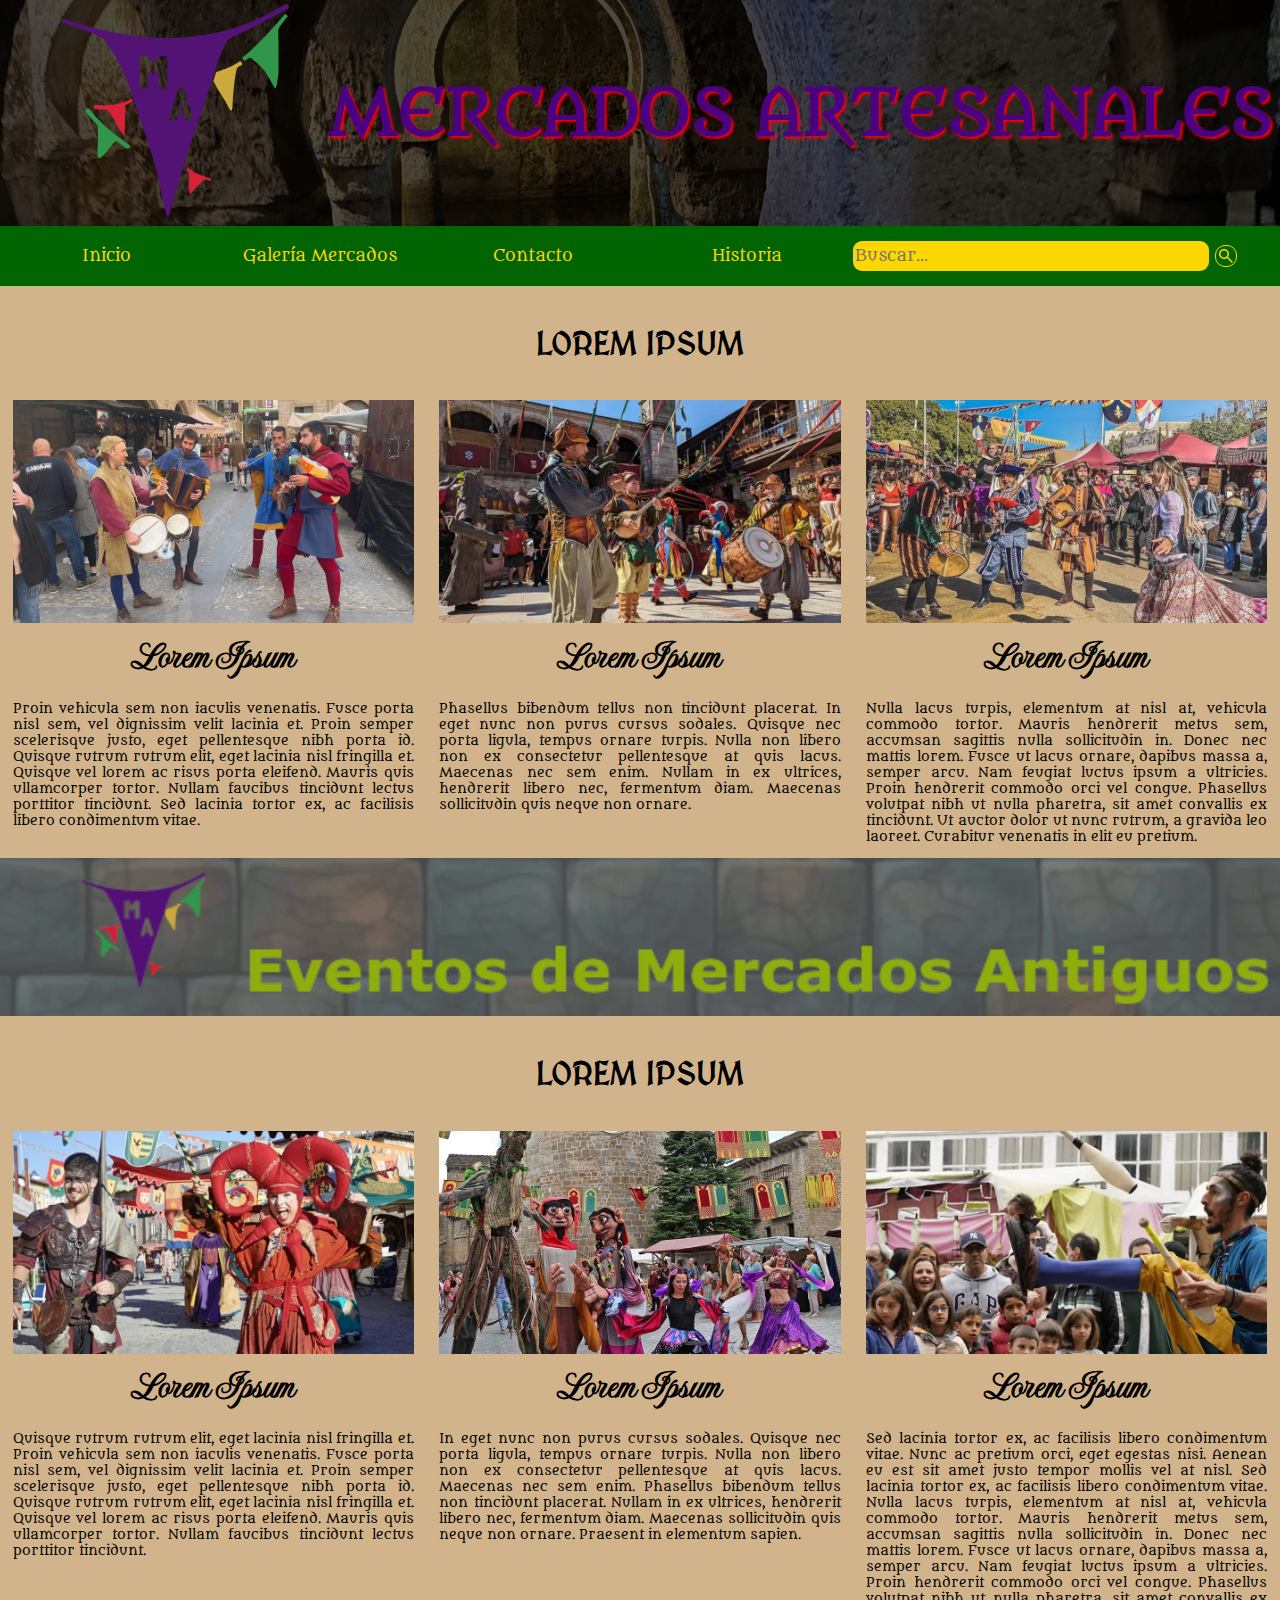
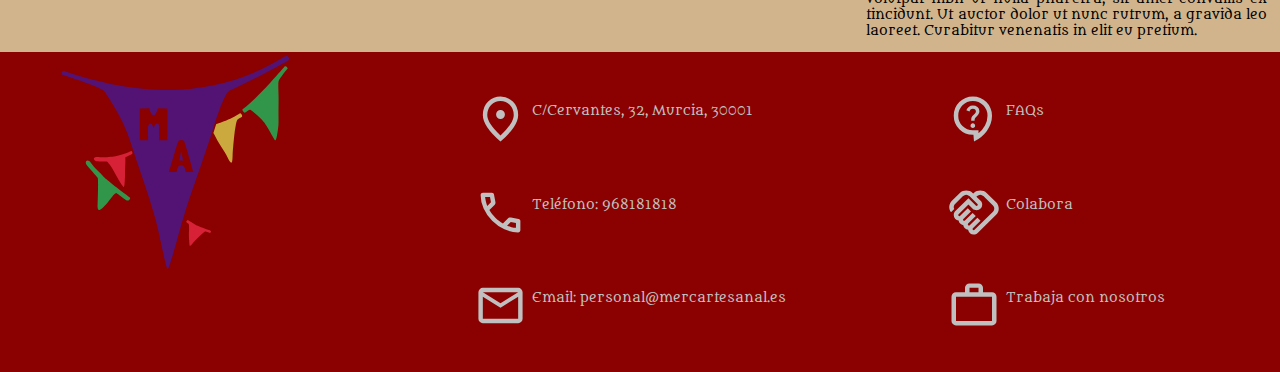
<file: mercados.html>
<!DOCTYPE html>
<html lang="es">
<head>
    <meta charset="UTF-8">
    <title>Mercados Artesanales</title>
    <link rel="stylesheet" href="estilo/framework.css">
    <link rel="stylesheet" href="estilo/custom.css">
    <link href="https://fonts.googleapis.com/css2?family=MedievalSharp&family=Metamorphous&family=Trocchi&display=swap" rel="stylesheet">
<link href="https://fonts.googleapis.com/css2?family=Imperial+Script&family=MedievalSharp&family=Metamorphous&family=Trocchi&family=UnifrakturMaguntia&display=swap" rel="stylesheet">
</head>
<body>
    <div class="wrapper">
        <!-- Header. Común para todas las páginas. Contiene el logo de la empresa y un título. -->
        <header class="row">
            <div class="col-12 fondoHeader contFlex contAlinCentro">
                <img class="col-3" src="imagenes/mercadosvg1.svg" alt="logo-mercado">
                <h1 class="col-9 titulo">MERCADOS ARTESANALES</h1>
            </div>
        </header>
        <!-- Nav. Común para todas las páginas. Tiene los input que nos llevan a las demás secciones. Además tiene un búscador para poder añadir la funcionalidad en el futuro. -->
        <nav class="row">
            <form action="index.html">
                <input class="col-2 botonNav" type="submit" value="Inicio">
            </form>
            <form action="mercados.html">
                <input class="col-2 botonNav" type="submit" value="Galería Mercados">
            </form>
            <form action="contacto.html">
                <input class="col-2 botonNav" type="submit" value="Contacto">
            </form>
            <form action="historia.html">
                <input class="col-2 botonNav" type="submit" value="Historia">
            </form>
            <div class="col-4 botonNav">
                <form class="altura100" action="" method="GET">
                    <div class="col-10 contFlex contAlinCentro altura100">
                        <input class="col-12 botonNav inpText" type="text" name="busqueda" placeholder="Buscar..." >
                    </div>
                    <button class="col-2 botonNav contFlex contAlinCentro" type="submit"><img class="btnBus" src="imagenes/search_16dp_FFD700_FILL0_wght400_GRAD0_opsz20.svg" alt="logo_lupa"></button>
                </form>
            </div>
        </nav>
        <!-- Main. Es un row en el que introduciremos el contenido principal de la web. -->
        <main class="row">
            
            <section class="col-12 ">
                <article class="row">
                    <div class="row">
                    </div>
                    <p class="tituloGrande">LOREM IPSUM</p>
                </article>
                <article class="row ">
                    <img class="col-4 padHor1" src="imagenes/mercados/musicos-mercado-medieval-alcaniz-2024.webp" alt="img_musicos1">
                    <img class="col-4 padHor1"src="imagenes/mercados/musica-medieval.webp" alt="img_musicos1">
                    <img class="col-4 padHor1" src="imagenes/mercados/musica medieval1.webp" alt="img_baile">
                </article>
                <article class="row ">
                    <div class="col-4">
                        <p class="subtitulo">Lorem Ipsum</p>
                        <p>Proin vehicula sem non iaculis venenatis. Fusce porta nisl sem, vel dignissim velit lacinia et. Proin semper scelerisque justo, eget pellentesque nibh porta id. Quisque rutrum rutrum elit, eget lacinia nisl fringilla et. Quisque vel lorem ac risus porta eleifend. Mauris quis ullamcorper tortor. Nullam faucibus tincidunt lectus porttitor tincidunt. Sed lacinia tortor ex, ac facilisis libero condimentum vitae.</p>
                    </div>
                    <div class="col-4">
                        <p class="subtitulo">Lorem Ipsum</p>
                        <p>Phasellus bibendum tellus non tincidunt placerat. In eget nunc non purus cursus sodales. Quisque nec porta ligula, tempus ornare turpis. Nulla non libero non ex consectetur pellentesque at quis lacus. Maecenas nec sem enim. Nullam in ex ultrices, hendrerit libero nec, fermentum diam. Maecenas sollicitudin quis neque non ornare. </p>
                    </div>
                    <div class="col-4">
                        <p class="subtitulo">Lorem Ipsum</p>
                        <p> Nulla lacus turpis, elementum at nisl at, vehicula commodo tortor. Mauris hendrerit metus sem, accumsan sagittis nulla sollicitudin in. Donec nec mattis lorem. Fusce ut lacus ornare, dapibus massa a, semper arcu. Nam feugiat luctus ipsum a ultricies. Proin hendrerit commodo orci vel congue. Phasellus volutpat nibh ut nulla pharetra, sit amet convallis ex tincidunt. Ut auctor dolor ut nunc rutrum, a gravida leo laoreet. Curabitur venenatis in elit eu pretium.</p>
                    </div>

                </article>
                <article class="row">
                    <img class="col-12" src="imagenes/banner.gif" alt="banner_publi">
                </article>
                <article class="row">
                    <div class="row">
                    </div>
                    <p class="tituloGrande">LOREM IPSUM</p>
                </article>
                <article class="row">
                    <img class="col-4 padHor1" src="imagenes/mercados/bufon1.webp" alt="img_disfraz">
                    <img class="col-4 padHor1" src="imagenes/mercados/espectaculo.webp" alt="img_disfraces" >
                    <img class="col-4 padHor1" src="imagenes/mercados/malabarista.webp" alt="img_malabarista">
                </article>
                <article class="row">
                    <div class="col-4">
                        <p class="subtitulo">Lorem Ipsum</p>
                        <p> Quisque rutrum rutrum elit, eget lacinia nisl fringilla et. Proin vehicula sem non iaculis venenatis. Fusce porta nisl sem, vel dignissim velit lacinia et. Proin semper scelerisque justo, eget pellentesque nibh porta id. Quisque rutrum rutrum elit, eget lacinia nisl fringilla et. Quisque vel lorem ac risus porta eleifend. Mauris quis ullamcorper tortor. Nullam faucibus tincidunt lectus porttitor tincidunt.</p>
                    </div>
                    <div class="col-4">
                        <p class="subtitulo">Lorem Ipsum</p>
                        <p>In eget nunc non purus cursus sodales. Quisque nec porta ligula, tempus ornare turpis. Nulla non libero non ex consectetur pellentesque at quis lacus. Maecenas nec sem enim. Phasellus bibendum tellus non tincidunt placerat. Nullam in ex ultrices, hendrerit libero nec, fermentum diam. Maecenas sollicitudin quis neque non ornare. Praesent in elementum sapien.</p>
                    </div>
                    <div class="col-4">
                        <p class="subtitulo">Lorem Ipsum</p>
                        <p> Sed lacinia tortor ex, ac facilisis libero condimentum vitae. Nunc ac pretium orci, eget egestas nisi. Aenean eu est sit amet justo tempor mollis vel at nisl. Sed lacinia tortor ex, ac facilisis libero condimentum vitae. Nulla lacus turpis, elementum at nisl at, vehicula commodo tortor. Mauris hendrerit metus sem, accumsan sagittis nulla sollicitudin in. Donec nec mattis lorem. Fusce ut lacus ornare, dapibus massa a, semper arcu. Nam feugiat luctus ipsum a ultricies. Proin hendrerit commodo orci vel congue. Phasellus volutpat nibh ut nulla pharetra, sit amet convallis ex tincidunt. Ut auctor dolor ut nunc rutrum, a gravida leo laoreet. Curabitur venenatis in elit eu pretium.</p>
                    </div>

                </article>
            </section>
            
            
        </main>
        <!-- El footer dispone del logo de la empresa, su nombre, así como de información de la empresa y algunos enlaces de interés -->
        <footer class="row">
            <!-- Utilizamos espacios en blanco para colocar debidamente ciertos elementos-->
            <div class="col-3 altura100">
                    <img src="imagenes/mercadosvg1.svg" alt="logo-mercado" class="col-12">
            </div>
            <div class="col-3 contFlex FlexCol altura100 justEven margIz12">
                <div class="col-12">
                    <img src="imagenes/footer/direccion.svg" alt="logo_dir" class="col-2">
                    <p class="col-10">C/Cervantes, 32, Murcia, 30001</p>
                </div>
                <div class="col-12">
                    <img src="imagenes/footer/tel.svg" alt="logo_tel" class="col-2">
                    <p class="col-10">Teléfono: 968181818</p>
                </div>
                <div class="col-12">
                    <img src="imagenes/footer/mail.svg" alt="logo_mail" class="col-2">
                    <p class="col-10">Email: personal@mercartesanal.es </p>
                </div>
               
            </div>
            <div class="col-3 contFlex FlexCol altura100 justEven margIz12">
                <div class="col-12">
                    <img src="imagenes/footer/faqs.svg" alt="logo_faqs" class="col-2">
                    <a class="col-10" href="">
                        <p>FAQs</p>
                    </a>
                </div>
                <div class="col-12">
                    <img src="imagenes/footer/colab.svg" alt="logo_colab" class="col-2">
                    <a class="col-10" href="">
                        <p>Colabora</p>
                    </a>
                </div>
                <div class="col-12">
                    <img src="imagenes/footer/trab.svg" alt="logo_trab" class="col-2">
                    <a class="col-10" href="">
                        <p>Trabaja con nosotros</p>
                    </a>
                </div>
                
            </div>
            
        </footer>

        
    </div>
</body>
</html>
</file>
<file: estilo/framework.css>
:root{

    --base: 1600;
    --tbase: calc(var(--base)*1px);
    --tcolumna: calc(var(--base)/12);
    --pcolumna: calc(var(--tcolumna)/ var(--base) *100%);
}

*{
    box-sizing: border-box;
}

.wrapper{
    width: 100%;
    max-width: var(--tbase);
    margin: 0 auto;
}

.row{
    clear: both;
}

.col-1{
    float: left;
    width: var(--pcolumna);
}

.col-2{
    float: left;
    width: calc(var(--pcolumna)*2);
}

.col-3{
    float: left;
    width: calc(var(--pcolumna)*3);
}

.col-4{
    float: left;
    width: calc(var(--pcolumna)*4);
}

.col-5{
    float: left;
    width: calc(var(--pcolumna)*5);
}

.col-6{
    float: left;
    width: calc(var(--pcolumna)*6);
}

.col-7{
    float: left;
    width: calc(var(--pcolumna)*7);
}

.col-8{
    float: left;
    width: calc(var(--pcolumna)*8);
}

.col-9{
    float: left;
    width: calc(var(--pcolumna)*9);
}

.col-10{
    float: left;
    width: calc(var(--pcolumna)*10);
}

.col-11{
    float: left;
    width: calc(var(--pcolumna)*11);
}

.col-12{
    float: left;
    width: calc(var(--pcolumna)*12);
}
</file>
<file: estilo/custom.css>
body{
    margin: 0;
    height: auto;
}

.wrapper{
    height:auto;
    background-color: tan;  /* Fondo de color que tendrá el contenido principal de la página. */
}


/*  Elementos header */

.fondoHeader{
    background-image: url(/imagenes/aljibe80.webp);  /* Usamos la imágen aljibe para usarla de fondo del header. */
    background-size: cover; /* Definimos que la imagen cubra todo el div */
    background-position: center; 
    background-color: rgb(0, 0, 0,0.7); 
    background-blend-mode: darken; /* Definimos un fondo oscuro con opacidad y hacemos que la imagen se mezcle con él, para lograr que sea más oscura y mejore la visualización de los elementos  */
}

/* Elementos nav */

nav{
    position:sticky;  /* Nos permite hacer que la barra de navegación sea pegajosa. Con un top:0px conseguimos que esté pegada al límite superior de la ventana. */
    top: 0px;
    
}

.botonNav{       /* Estilo de los botones de la barra de navegación */
    height: 30px;
    background-color: darkgreen;
    height: 60px;
    border:none;
    color: gold;
    
}

.inpText{
    background-color: #ffd700;  /* Estilo del input buscador */
    border-radius: 9px;
    color: darkgreen;
    border: none;
    outline:none;
    height: 30px;
}

.btnBus{ /* Estilo de la imagen del buscador */
    border: 1px solid gold;
    border-radius: 10px;   
}


/* Elementos article */

.btnContacto{     /* Estilo de los input de la página contacto. */
    background-color: maroon;
    color: whitesmoke;
    border:  none;
    border-radius: 9px;
    padding: 0.4em 0.5em;
}


/* Elementos footer */

footer{  /* Estilo general del pie de página. */
    background-color:darkred;
    color: silver;
    height: 320px;
}

footer a{  /*Estilo de los enlaces en el pie de página */
    text-decoration: none;
    color: silver;
}

footer p{
    padding: 11px 0 0 5px;
}


/* Posicionamiento */ 

.contFlex{ /* Contenedor flex */ 
    display: flex;
}

.FlexCol{ /* Contenedor flex con dirección columna */ 
    flex-direction: column;
}

.contAlinCentro{ /* Elementos del contenedor alineados */ 
    align-items: center;
}

.justEven{
    justify-content: space-evenly;
}

/* Margenes y padding */

.margIz12{
    margin-left: 12%;
}



.padHor1{
    padding: 0 1%;
}

.padHor5{
    padding-left:5% ;
    padding-right: 5%;
}

.padVer1{
    padding: 1% 0;
}
.padVer7{
    padding:7% 0;
}



/* Tamaños */

.altura100{
    height: 100%;
}

.altura1em{
    height: 1em;
}



/* Textos y fuentes */

.titulo{    /* Título de la página */ 
    color: indigo;
    font-size: 4em;
    text-shadow: 2px 2px 3px red;
    text-align: center;
    font-family: "Metamorphous","Medievalsharp";
}

.subtitulo{ /* Títulos de los párrafos */
    font-family: "Imperial Script", cursive;
    font-size: 2.5em;
    text-align: center;
    font-weight: bold;
    padding-top: 2%;
    padding-bottom: 2%;
}

.tituloGrande{ /* Títulos grandes de article  */
    font-family: "MedievalSharp";
    text-align: center;
    font-size: 2em;
    font-weight: bold;
}

.botonNav {  /* Fuente del botón de la barra de navegación */
    font-size:1em;
    font-family: "Metamorphous","Medievalsharp";
}

.tituloContacto{   /* Letra de los tipos de contacto. */
    text-align: center;
    font-size: 1.5em;
    font-family: system-ui, -apple-system, BlinkMacSystemFont, 'Segoe UI', Roboto, Oxygen, Ubuntu, Cantarell, 'Open Sans', 'Helvetica Neue', sans-serif
}

.textoContacto{    /* Definición de los tipos de contacto */
    font-family: system-ui, -apple-system, BlinkMacSystemFont, 'Segoe UI', Roboto, Oxygen, Ubuntu, Cantarell, 'Open Sans', 'Helvetica Neue', sans-serif;
    font-weight: 500;
}

.textoAlin{ /* Texto alineado al centro */
    text-align: center;
}

p{  /* Estilo de los párrafos */
    margin: 0;
    font-family: "Metamorphous";
    font-size: 0.8em;
    text-align: justify;
    padding: 3%;
}
</file>
